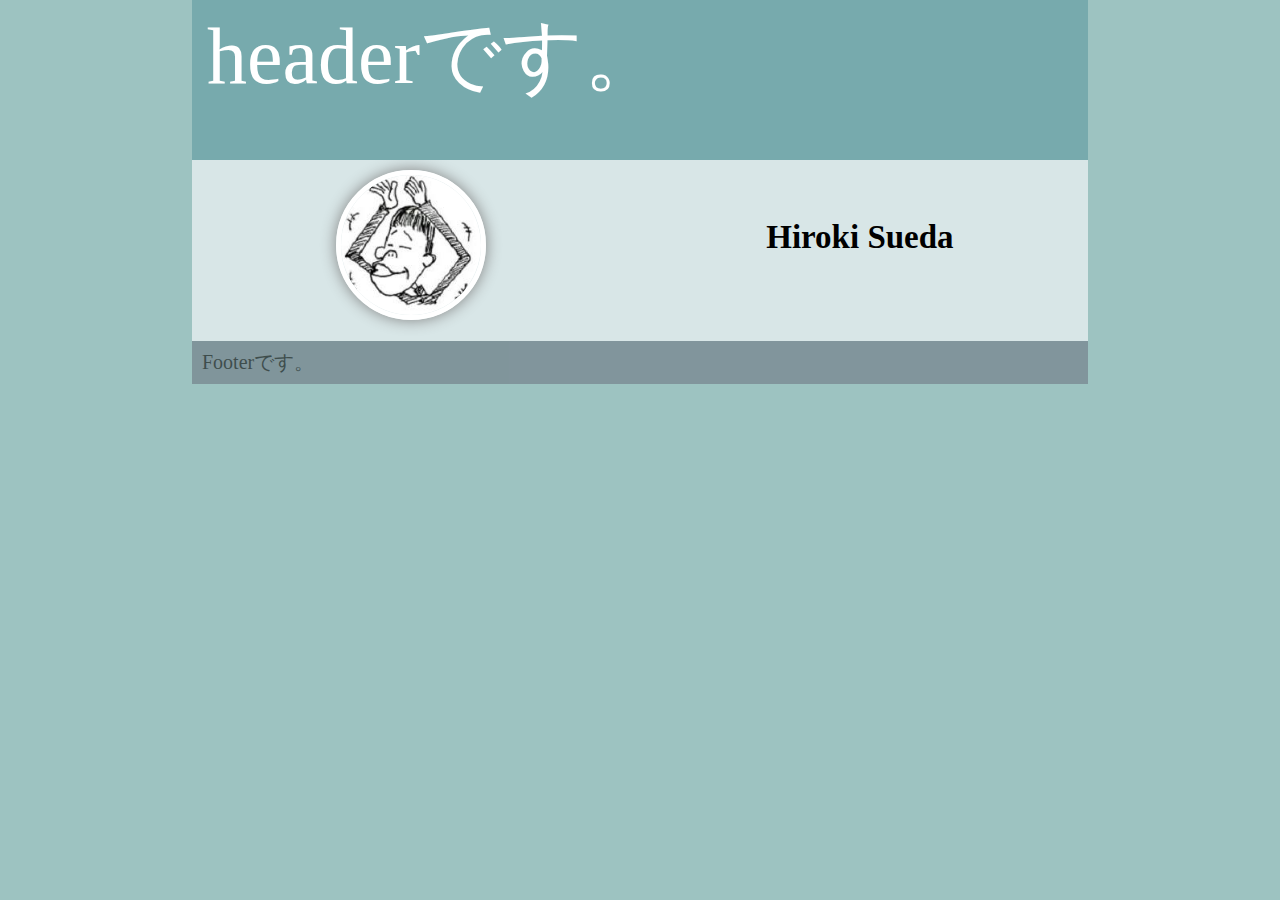
<file: newIndex.html>
<html>
    <head>
        <meta charset="utf-8">
        <title>Hiroki Sueda</title>
        <link rel="stylesheet" href="normalize.css">
        <link rel="stylesheet" href="https://stackpath.bootstrapcdn.com/bootstrap/4.1.1/css/bootstrap.min.css" integrity="sha384-WskhaSGFgHYWDcbwN70/dfYBj47jz9qbsMId/iRN3ewGhXQFZCSftd1LZCfmhktB" crossorigin="anonymous">
        <link rel="stylesheet" href="newStyle.css">
    </head>
    <body>

        <header>
            headerです。
        </header>

        <main>
            <div class="self_intro"><!-- self_introはperson_imgとperson_infoを小要素に持つ。この2つの感覚を調整するために新説 -->
                <div class="person_img" >
                  <img src="pyons.jpg" width="140" height="140" class="icon">
                </div>
                <div class="person_info">
                  <h2>Hiroki Sueda</h2>
              　</div>
          　</div>
        <!-- ↑これはselfintro barsのdiv閉じ -->
        </main>

        <footer>
            Footerです。
        </footer>
    </body>
</html>
</file>
<file: newStyle.css>
body{
    font-color: #333635;
    font-size: 22px;
    background-color: #9DC3C1;
    margin-left: 15%;
    margin-right:15%; 
  }

  header{
    background-color: #77AAAD;
    margin: 0,0,0,0;
    font-size:80px;
    color: white;
    padding: 10px;
    padding-left: 15px;
    height: 140px;
  }

 main{
    background-color: #D8E6E7;
  }

  footer{
    font-size: 20px;
    padding: 10px;
    opacity: 0.6;
    background-color: #6E7783;
    clear:both;
  }

  html{
    background-color: #9DC3C1;
  }

  .self_intro{
    overflow: hidden;
    padding-left: 15%;
    padding-right: 15%;
  }

  .person_img {
    float: left;
    padding:10px;
  }
  
  .person_info {
    float: right;
    padding-top: 5%;
    padding-bottom: 5%;
  }

  
  .icon{
    border-radius: 50%; 
    border-color: white;
    border-width: 5px;
    border-style: solid;
    box-shadow: 0px 0px 15px gray;
  }
</file>
